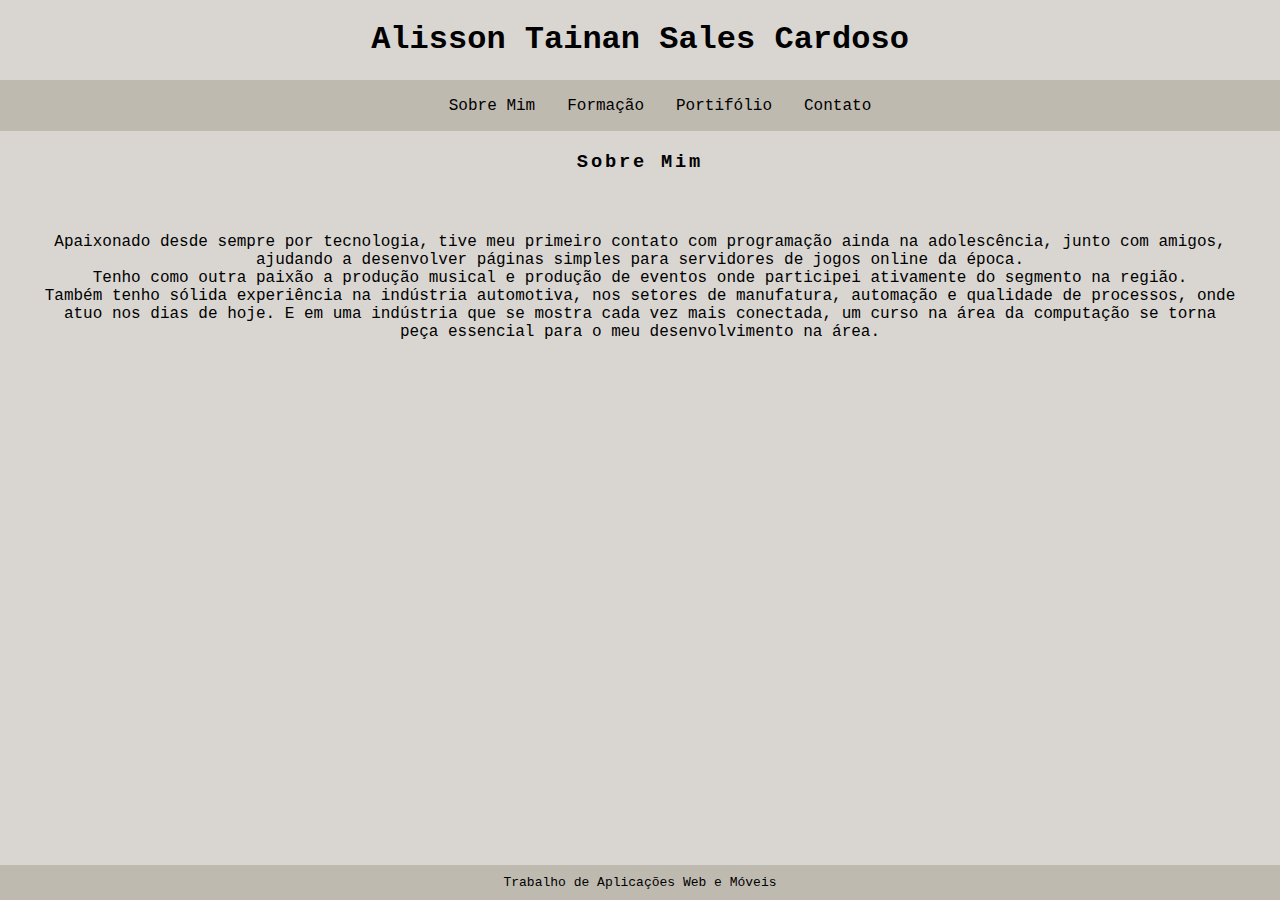
<file: index.html>
<!DOCTYPE html>
<html lang="en">
<head>
    <meta charset="UTF-8">
    <meta name="viewport" content="width=device-width, initial-scale=1.0">
    <title>Sobre Mim</title>
    <link rel="stylesheet" href="style.css">
    
</head>
<body>
    <header class="container">
        <h1 style="color: black; text-align: center; font-family: 'Courier New', monospace;">Alisson Tainan Sales Cardoso</h1>
    </header>
    <nav class="container menu">
        <ul>
            <li><a href="index.html">Sobre Mim</a></li>
            <li><a href="formacao.html">Formação</a></li>
            <li><a href="portifolio.html">Portifólio</a></li>
            <li><a href="contato.html">Contato</a></li>
        </ul>
    </nav>
    <div>
        <section class="container sobre">
            <h3 style="color: black; text-align: center;">Sobre Mim</h3>
        </section>
        <p class="conteudo" style="text-align: center; font-family: 'Courier New', Courier, monospace;">Apaixonado desde sempre por tecnologia, tive meu primeiro contato com programação ainda na adolescência, junto com amigos, ajudando a desenvolver páginas simples para servidores de jogos online da época.<br>
        Tenho como outra paixão a produção musical e produção de eventos onde participei ativamente do segmento na região.<br>
        Também tenho sólida experiência na indústria automotiva, nos setores de manufatura, automação e qualidade de processos, onde atuo nos dias de hoje. E em uma indústria que se mostra cada vez mais conectada, um curso na área da computação se torna peça essencial para o meu desenvolvimento na área.<br>
        </p>
    </div>
    <br>
    <br>
    <footer>
        Trabalho de Aplicações Web e Móveis
    </footer>
    <script src="script.js"></script>
</body>
</html>
</file>
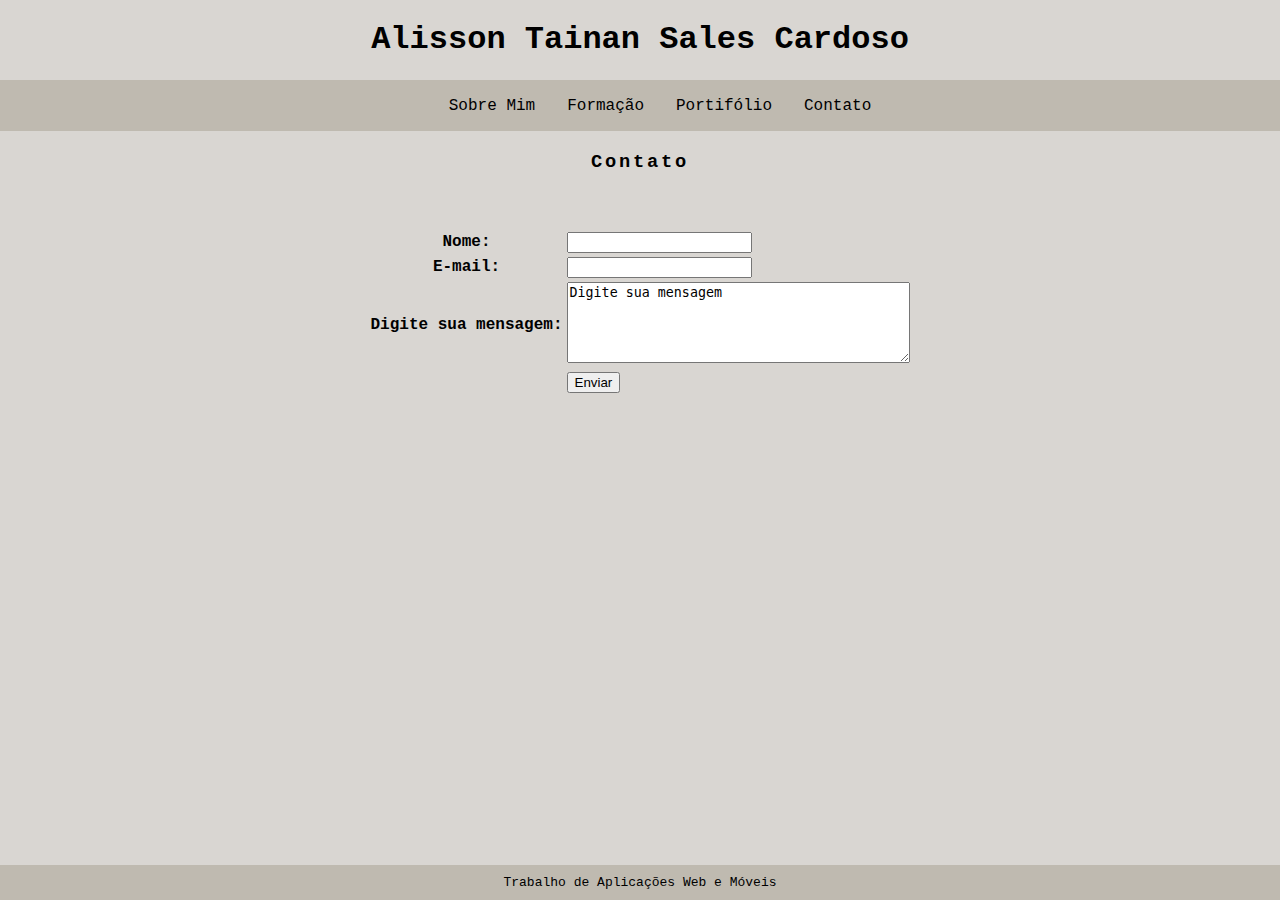
<file: contato.html>
<!DOCTYPE html>
<html lang="en">
<head>
    <meta charset="UTF-8">
    <meta name="viewport" content="width=device-width, initial-scale=1.0">
    <title>Contato</title>
    <link rel="stylesheet" href="style.css">

</head>
<body>
    <header class="container">
        <h1 style="color: black; text-align: center; font-family: 'Courier New', monospace;">Alisson Tainan Sales Cardoso</h1>
    </header>
    <nav class="container menu">
        <ul>
            <li><a href="index.html">Sobre Mim</a></li>
            <li><a href="formacao.html">Formação</a></li>
            <li><a href="portifolio.html">Portifólio</a></li>
            <li><a href="contato.html">Contato</a></li>
        </ul>
    </nav>
    <div>
        <section class="container contato">
            <h3 style="color: black; text-align: center;">Contato</h3>
        </section>
        <br>
        <br>
        <form class="container form" action="" method="">
            <table>
                <tr>
                    <th><label for="nome">Nome: </label></th>
                    <td><input type="text" name="nome" id=""></td>
                </tr>
                    
                <tr>
                    <th><label for="email">E-mail: </label></th>
                    <td><input type="email" name="email" id=""></td>
                </tr>
                <tr>
                    <th><label for="msg">Digite sua mensagem: </label></th>
                    <td><textarea name="msg" id="" rows="5" cols="40">Digite sua mensagem</textarea></td>
                </tr>
                <tr>
                    <td></td>
                    <td><button>Enviar</button></td>
                </tr>
            </table>
        </form>
    </div>
    <br>
    <br>
    <footer>
        Trabalho de Aplicações Web e Móveis
    </footer>
  
</body>
</html>
</file>
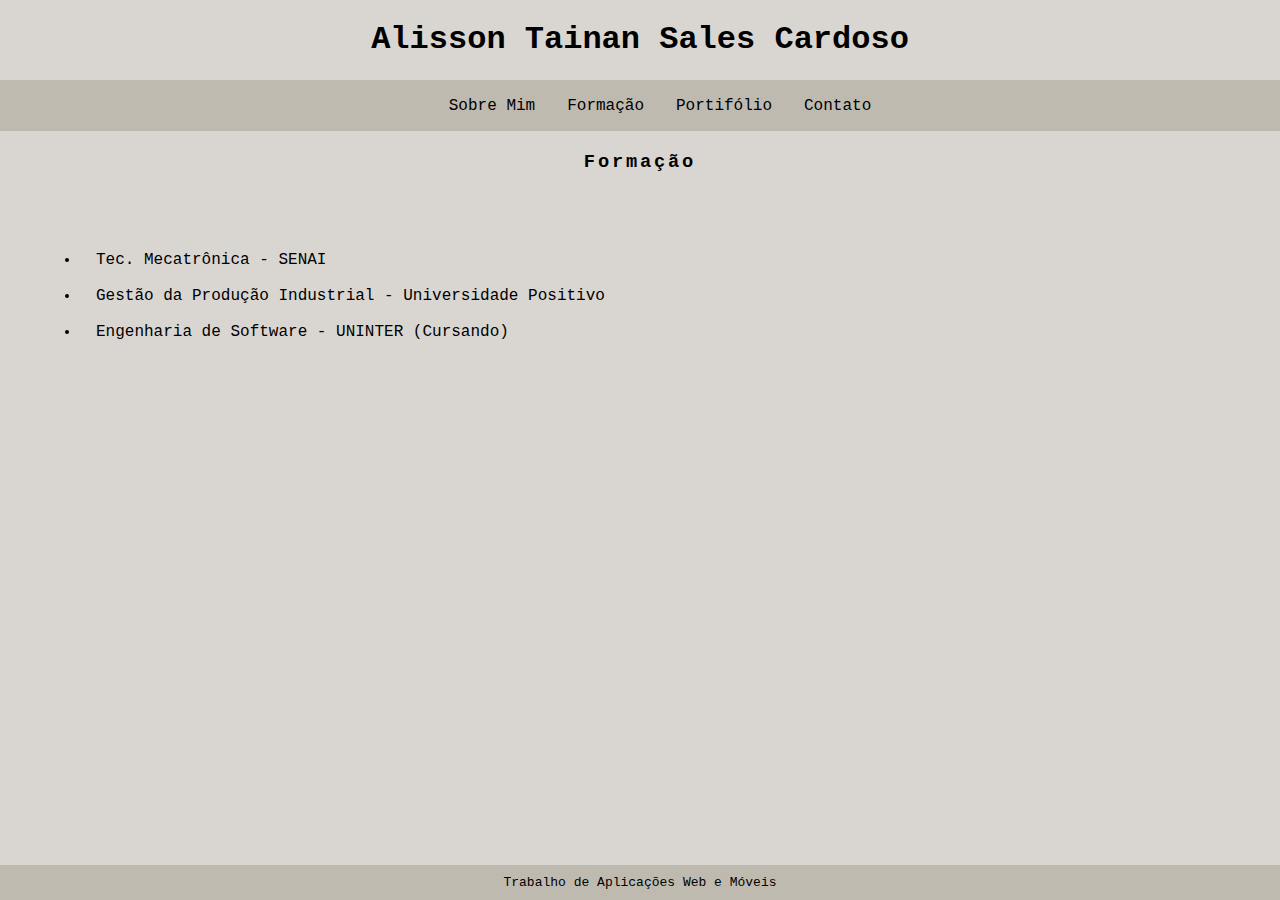
<file: formacao.html>
<!DOCTYPE html>
<html lang="en">
<head>
    <meta charset="UTF-8">
    <meta name="viewport" content="width=device-width, initial-scale=1.0">
    <title>Formação</title>
    <link rel="stylesheet" href="style.css">

</head>
<body>
    <header class="container">
        <h1 style="color: black; text-align: center; font-family: 'Courier New', monospace;">Alisson Tainan Sales Cardoso</h1>
    </header>
    <nav class="container menu">
        <ul>
            <li><a href="index.html">Sobre Mim</a></li>
            <li><a href="formacao.html">Formação</a></li>
            <li><a href="portifolio.html">Portifólio</a></li>
            <li><a href="contato.html">Contato</a></li>
        </ul>
    </nav>
    <div>
        <section class="container formacao">
            <h3 style="color: black; text-align: center;">Formação</h3>
        </section>
        <br>
        <ul class="items">
            <li><a href="#">Tec. Mecatrônica - SENAI</a></li>
            <br>
            <li><a href="#">Gestão da Produção Industrial - Universidade Positivo</a></li>
            <br>
            <li><a href="#">Engenharia de Software - UNINTER (Cursando)</a></li>
        </ul>
    </div>
    <br>
    <br>
    <footer>
        Trabalho de Aplicações Web e Móveis
    </footer>
  
</body>
</html>
</file>
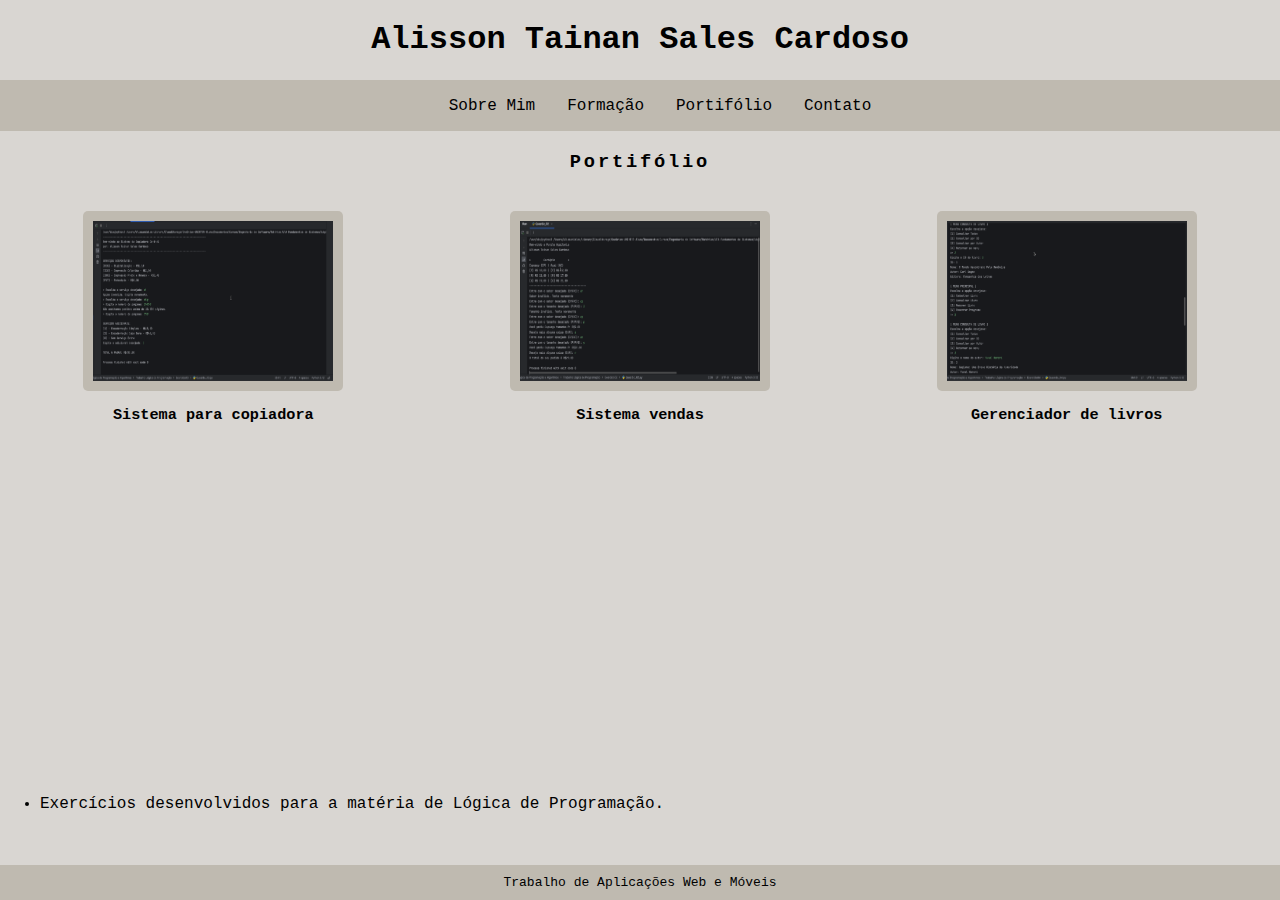
<file: portifolio.html>
<!DOCTYPE html>
<html lang="en">
<head>
    <meta charset="UTF-8">
    <meta name="viewport" content="width=device-width, initial-scale=1.0">
    <title>Portifólio</title>
    <link rel="stylesheet" href="style.css">

</head>
<body>
    <header class="container">
        <h1 style="color: black; text-align: center; font-family: 'Courier New', monospace;">Alisson Tainan Sales Cardoso</h1>
    </header>
    <nav class="container menu">
        <ul>
            <li><a href="index.html">Sobre Mim</a></li>
            <li><a href="formacao.html">Formação</a></li>
            <li><a href="portifolio.html">Portifólio</a></li>
            <li><a href="contato.html">Contato</a></li>
        </ul>
    </nav>
    <div>
        <section class="container portifolio">
            <h3 style="color: black; text-align: center;">Portifólio</h3>
        </section>
        <br>

        <div class="card">
            <div class="img">
                <img src="img/sistema-copiadora.png" alt="">
                <div>
                    <h3>Sistema para copiadora</h3>
                </div>
            </div>

            <div class="img">
                <img src="img/Saída console.png" alt="">
                <div>
                    <h3>Sistema vendas</h3>
                </div>
            </div>

            <div class="img">
                <img src="img/sistema-gerenciador-livros.png" alt="">
                <div>
                    <h3>Gerenciador de livros</h3>
                </div>
            </div>
        </div>
        <ul>
            <li style="font-family: 'Courier New', Courier, monospace;">Exercícios desenvolvidos para a matéria de Lógica de Programação.</li>
        </ul>
        <!-- <ul class="items">
            <li>Projeto 1</li><br>
            <img src="img/sistema-copiadora.png" alt="sistema" style="width: 400; height: 200px;">
            <br><br><br>

            <li>Projeto 2</li><br>
            <img src="img/sistema-gerenciador-livros.png" alt="sistema-gerenciador-livros" style="width: 400px; height: 200px;">
            <br><br><br>
            
            <li>Projeto 3</li><br>
            <img src="img/Saída console.png" alt="" style="width: 400px; height: 200px;">
        </ul> -->
    </div>
    <br>
    <br>
    <footer>
        Trabalho de Aplicações Web e Móveis
    </footer>
  
</body>
</html>
</file>
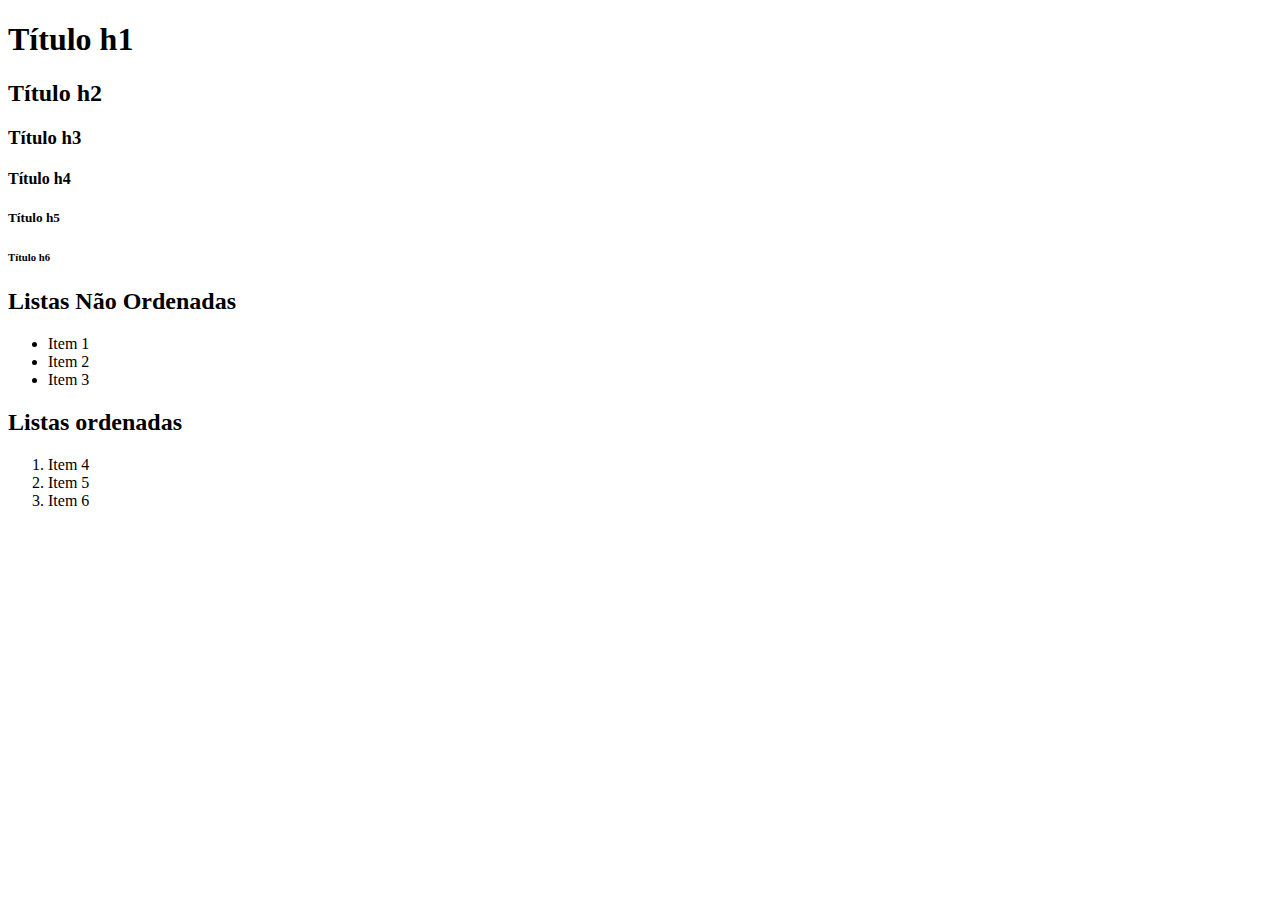
<file: um.html>
<!DOCTYPE html>
<html lang="en">
<head>
    <meta charset="UTF-8">
    <meta name="viewport" content="width=device-width, initial-scale=1.0">
    <title>Document</title>
</head>
<body>
    <h1>Título h1</h1>
    <h2>Título h2</h2>
    <h3>Título h3</h3>
    <h4>Título h4</h4>
    <h5>Título h5</h5>
    <h6>Título h6</h6>

    <h2>Listas Não Ordenadas</h2>
    <ul>
        <li>Item 1</li>
        <li>Item 2</li>
        <li>Item 3</li>
    </ul>
    
    <h2>Listas ordenadas</h2>
    <ol>
        <li>Item 4</li>
        <li>Item 5</li>
        <li>Item 6</li>
    </ol>
</body>
</html>
</file>
<file: style.css>
body {
    margin: 0;
    background-color: #D9D6D2;
    display: flex;
    flex-direction: column;
    min-height: 100vh;
}
.container {
    display: grid;
}
header {
    grid-column-start: 1;
    grid-column-end: 12;
    background-color: #D9D6D2;
}
nav {
    background-color: #BFBAB0;
}
.menu {
    display: flex;
    grid-column-start: 6;
    grid-column-end: 12;
    justify-content: center;
    align-items: center;
    gap: 20px;
}

nav ul {
    list-style-type: none;
}

a, a:link {
    text-decoration: none;
    padding: 8px 16px;         
    color: black;
    font-family: 'Courier New', Courier, monospace;

}
nav li {
    float: left;
}
nav li a:hover {
    background-color: #736B65;
    color: whitesmoke;
    transition-duration: .4s;
}
.items li a:hover {
    color: whitesmoke;
    transition-duration: .4s;
    cursor: default;
}

.sobre, .formacao, .portifolio, .contato, .items, .form {
    font-family: 'Courier New', Courier, monospace;
}

form {
    justify-content: center;
    align-items: center;
}
section h3 {
    color: black;
    text-align: center;
    font-family: 'Courier New', monospace;
    overflow: hidden;
    white-space: nowrap;
    margin: auto;
    padding: 20px;
    letter-spacing: .15em;
    animation: typing 3.5s steps(60, end) forwards;
}

@keyframes typing {
    from { width: 0; }
    to { width: 70%; }
}

div, conteudo {    
    flex: 1;
    flex-direction: column;
    display: flex;
}
p, .items {
    margin: 40px;
}
footer {
    text-align: center;
    background-color: #BFBAB0;
    font-family: 'Courier New', Courier, monospace;
    font-size: small;
    padding: 10px;
}

.card {
    display: flex;
    flex-flow: row wrap;
    
}

.img {

    align-items: center;
    font-family: 'Courier New', Courier, monospace;
    font-size: small;
}

.img img {
    padding: 10px;
    border-radius: 5px;
    /* margin-bottom: 0.8rem; */
    background-color: #BFBAB0;
    /* border: 1px solid #736B65; */
    width: 240px;
    height: 160px;
}

img:hover {
    width: 250px;
    height: 165px;
}
</file>
